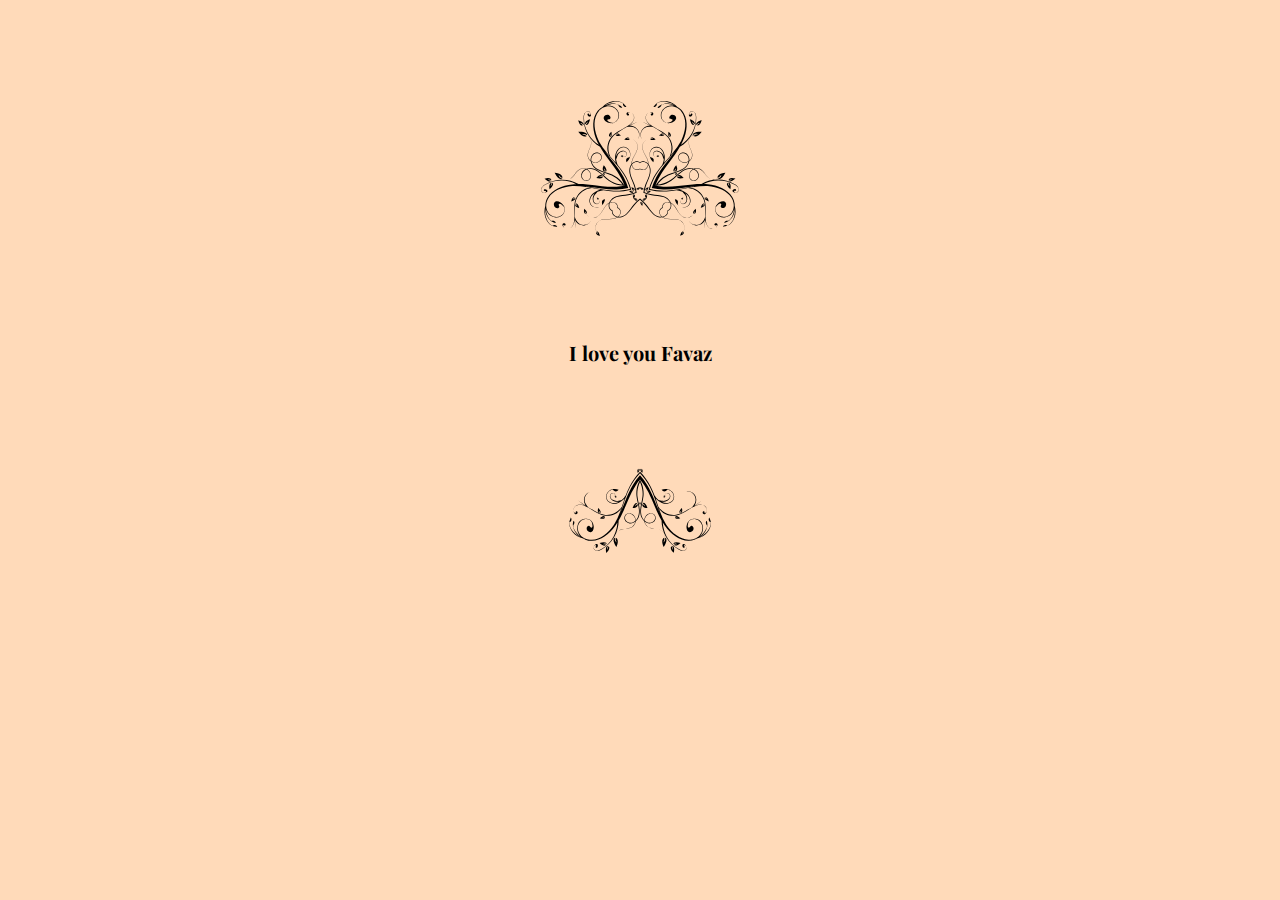
<file: index.html>
<!DOCTYPE html>
<html lang="en">
<head>
    <meta charset="UTF-8">
    <meta http-equiv="X-UA-Compatible" content="IE=edge">
    <meta name="viewport" content="width=device-width, initial-scale=1.0">
    <link rel="stylesheet" href="styles.css">
    <title>❤️</title>
</head>
<body onclick="quote()">
<div>
    <div class="imcent">
        <img class="im" src="flowerbottom.svg" alt="img">
    </div>
</div>
    <section>
        <div class="x" onclick="quote()">
            <h1 id="devu">
                I love you Favaz
            </h1>
        </div>
    </section>
    <div class="imcent">
        <img class="im" src="flowertop.svg" alt="img">
    </div>
</body>
<script src="main.js"></script>
</html>
</file>
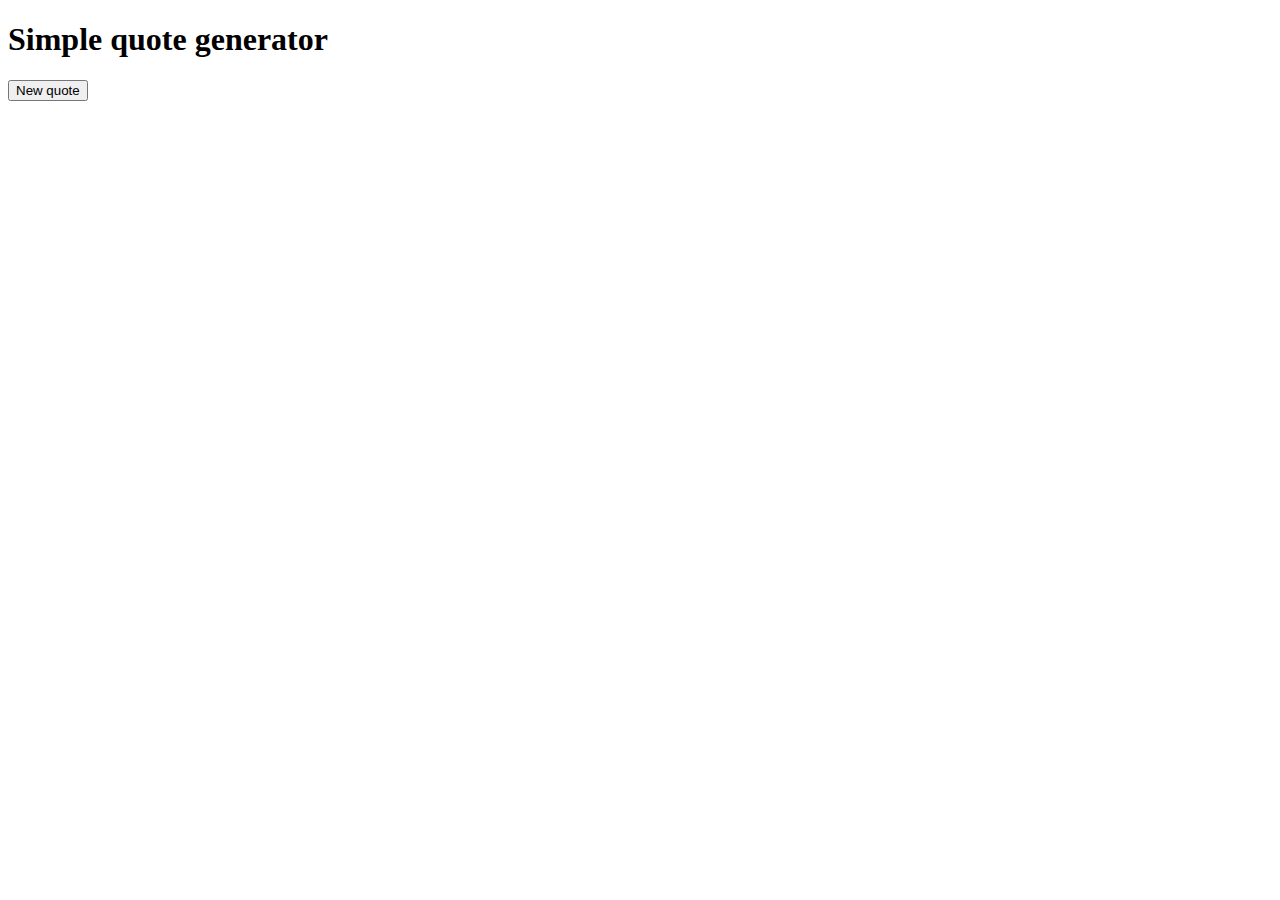
<file: test/index.html>
<!DOCTYPE html>
<html lang="en">
<head>
    <meta charset="UTF-8">
    <meta http-equiv="X-UA-Compatible" content="IE=edge">
    <meta name="viewport" content="width=device-width, initial-scale=1.0">
    <title>Document</title>
</head>
<body>
    <h1>Simple quote generator</h1>
    <div id="quoteDisplay">

    </div>
    <button onclick="newQuote()">
    New quote
    </button>
    <script src="main.js"></script>
</body>
</html>
</file>
<file: styles.css>
@import url('https://fonts.googleapis.com/css2?family=Playfair+Display:wght@600&display=swap');
*{
    background-color: peachpuff;
}.x{
    width: 100%;
    height: 0px;
    display: table;
    text-align: center;
    
}.x h1{
    font-family: 'Playfair Display', serif;
    display: table-cell;
    vertical-align: top;
    font-size: 20px;
    color: black;
}.imcent{
    display: flex;
    justify-content: center;
    margin-top: 100px;
    margin-bottom: 100px;
    width: 100%;

}.im{
    width: 200px;
    overflow: hidden;
}
</file>
